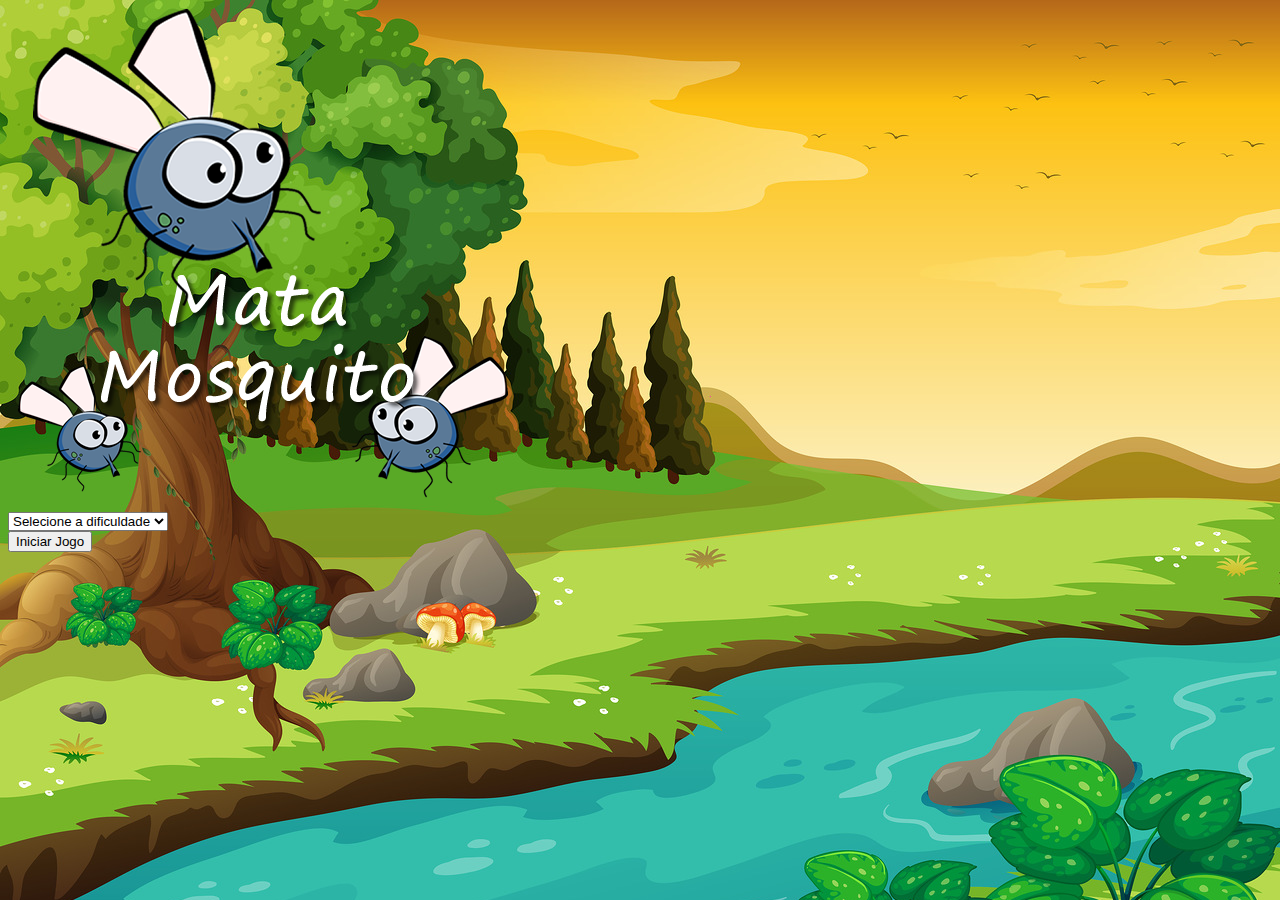
<file: index.html>
<!DOCTYPE html>
<html>
<head>
	<meta charset="utf-8">
	<title>Mata Mosquito Game </title>
	
	<link rel="stylesheet" href="https://stackpath.bootstrapcdn.com/bootstrap/4.5.0/css/bootstrap.min.css" integrity="sha384-9aIt2nRpC12Uk9gS9baDl411NQApFmC26EwAOH8WgZl5MYYxFfc+NcPb1dKGj7Sk" crossorigin="anonymous">
	<link rel="stylesheet" type="text/css" href="css/style.css">

	<script>
		function iniciarJogo(){
			var nivel = document.getElementById('nivel').value
			if(nivel === ''){
				alert('Selecione uma dificuldade para iniciar a partida.')
				return false
			}
			window.location.href = "html/game.html?" + nivel
		}
	</script>
</head>
<body>
	<div class="container">
		<div class="row">
			<div class="col">
				<div class="d-flex justify-content-center">
					<img src="imagens/game.png">
				</div>
			</div>
		</div>

		<div class="row">
			<div class="col">
				<div class="d-flex justify-content-center">
					<div class="mb-2">
						<select id="nivel" class="form-control">
							<option value="">Selecione a dificuldade</option>
							<option value="facil">Fácil</option>
							<option value="normal">Normal</option>
							<option value="dificil">Difícil</option>
						</select>
					</div>
				</div>
			</div>
		</div>

		<div class="row">
			<div class="col">
				<div class="d-flex justify-content-center">
					<button type="button" class="btn btn-danger btn-lg" onclick="iniciarJogo()">
						Iniciar Jogo
					</button>
				</div>
			</div>
		</div>
	</div>
</body>
</html>
</file>
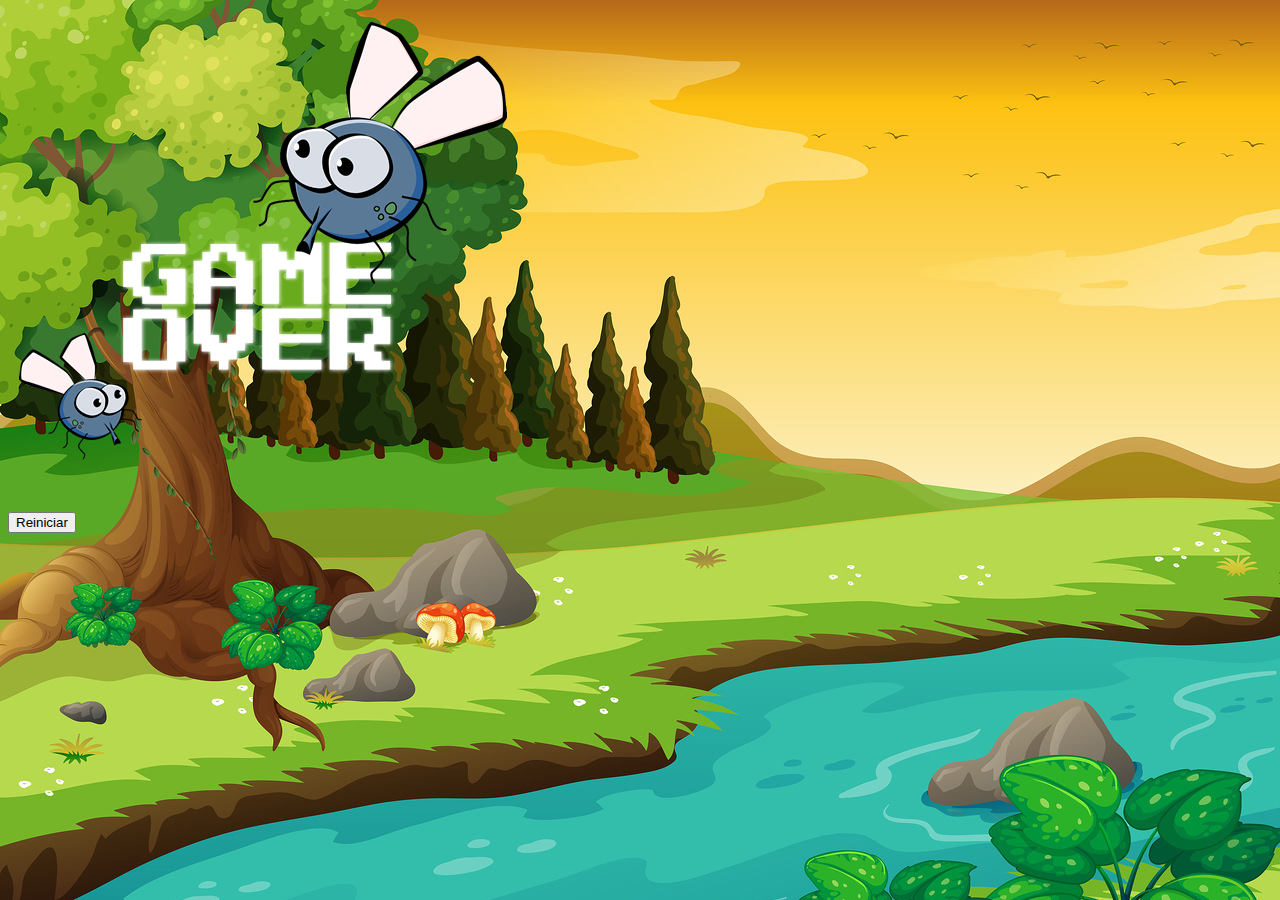
<file: fim_de_jogo.html>
<!DOCTYPE html>
<html>
<head>
	<meta charset="utf-8">
	<title>Mata Mosquito Game - Game Over</title>
	
	<link rel="stylesheet" href="https://stackpath.bootstrapcdn.com/bootstrap/4.5.0/css/bootstrap.min.css" integrity="sha384-9aIt2nRpC12Uk9gS9baDl411NQApFmC26EwAOH8WgZl5MYYxFfc+NcPb1dKGj7Sk" crossorigin="anonymous">
	<link rel="stylesheet" type="text/css" href="css/style.css">
	
</head>
<body>
	<div class="container">
		<div class="row">
			<div class="col">
				<div class="d-flex justify-content-center">
					<img src="imagens/game_over.png">
				</div>
			</div>
		</div>

		<div class="row">
			<div class="col">
				<div class="d-flex justify-content-center">
					<button type="button" onclick="window.location.href = 'home.html'" class="btn btn-dark btn-lg">
						Reiniciar
					</button>
				</div>
			</div>
		</div>
	</div>
</body>
</html>
</file>
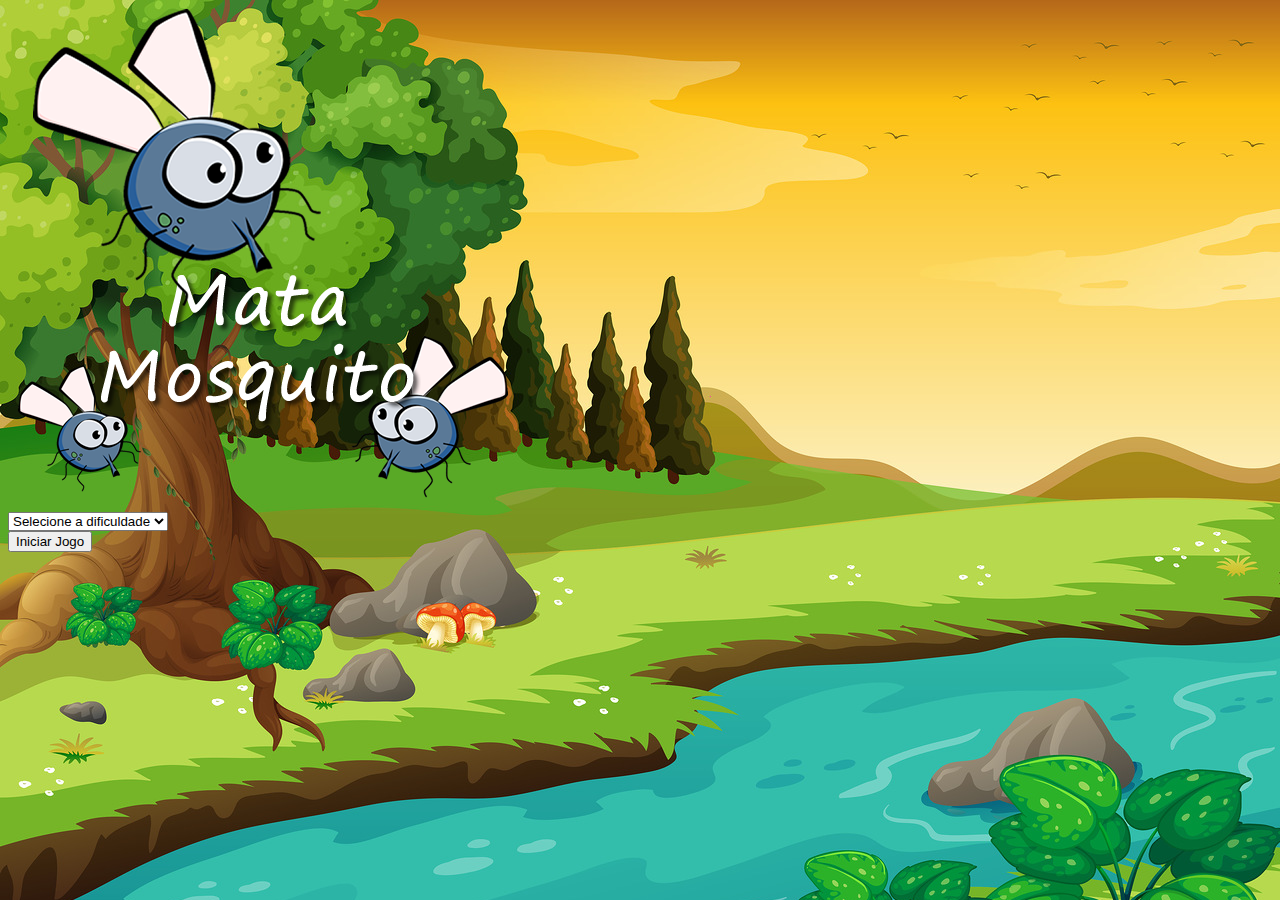
<file: home.html>
<!DOCTYPE html>
<html>
<head>
	<meta charset="utf-8">
	<title>Mata Mosquito Game - Game Over</title>
	
	<link rel="stylesheet" href="https://stackpath.bootstrapcdn.com/bootstrap/4.5.0/css/bootstrap.min.css" integrity="sha384-9aIt2nRpC12Uk9gS9baDl411NQApFmC26EwAOH8WgZl5MYYxFfc+NcPb1dKGj7Sk" crossorigin="anonymous">
	<link rel="stylesheet" type="text/css" href="css/style.css">

	<script>
		function iniciarJogo(){
			var nivel = document.getElementById('nivel').value
			if(nivel === ''){
				alert('Selecione uma dificuldade para iniciar a partida.')
				return false
			}
			window.location.href = "game.html?" + nivel
		}
	</script>
</head>
<body>
	<div class="container">
		<div class="row">
			<div class="col">
				<div class="d-flex justify-content-center">
					<img src="imagens/game.png">
				</div>
			</div>
		</div>

		<div class="row">
			<div class="col">
				<div class="d-flex justify-content-center">
					<div class="mb-2">
						<select id="nivel" class="form-control">
							<option value="">Selecione a dificuldade</option>
							<option value="facil">Fácil</option>
							<option value="normal">Normal</option>
							<option value="dificil">Difícil</option>
						</select>
					</div>
				</div>
			</div>
		</div>

		<div class="row">
			<div class="col">
				<div class="d-flex justify-content-center">
					<button type="button" class="btn btn-danger btn-lg" onclick="iniciarJogo()">
						Iniciar Jogo
					</button>
				</div>
			</div>
		</div>
	</div>
</body>
</html>
</file>
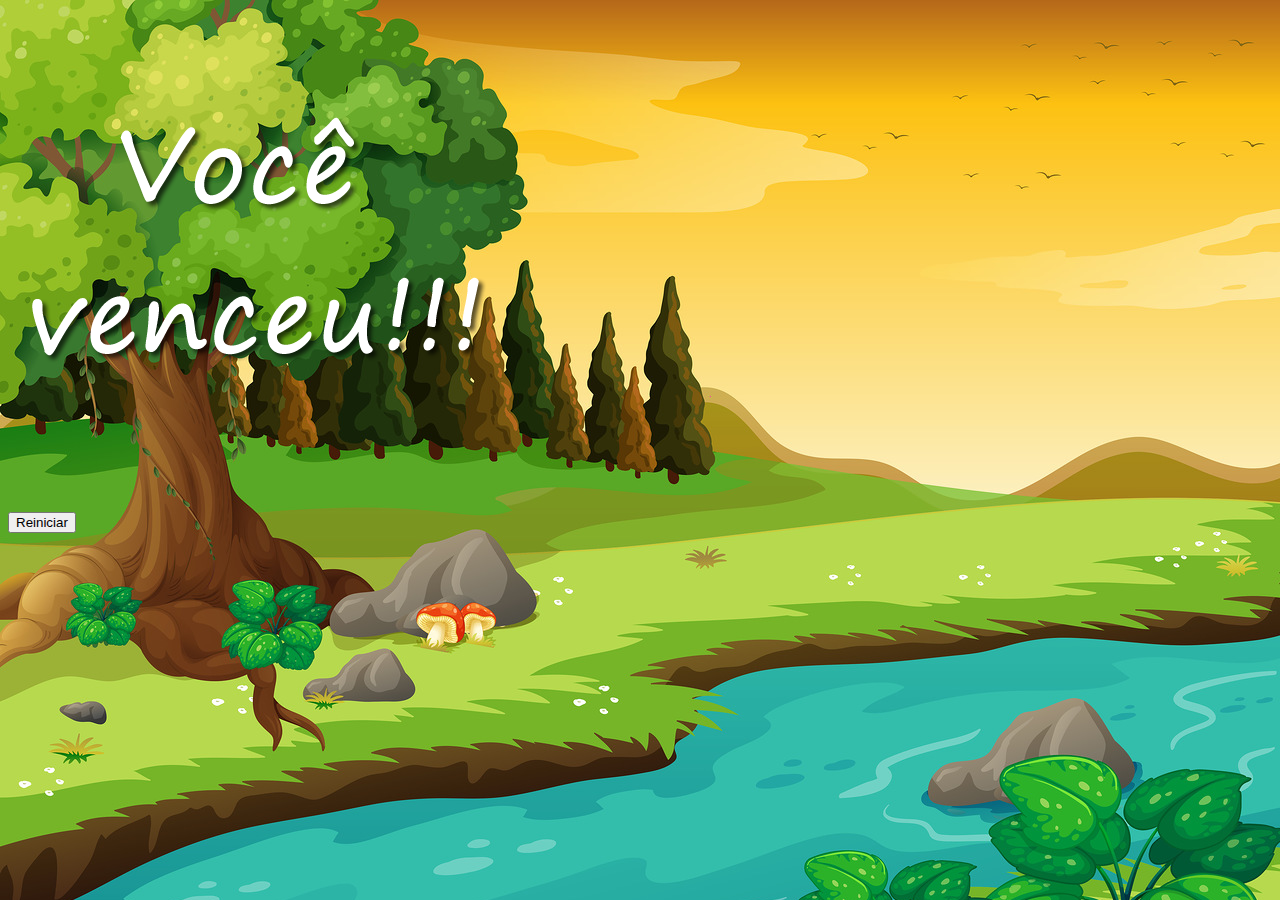
<file: vitoria.html>
<!DOCTYPE html>
<html>
<head>
	<meta charset="utf-8">
	<title>Mata Mosquito Game - Game Over</title>
	
	<link rel="stylesheet" href="https://stackpath.bootstrapcdn.com/bootstrap/4.5.0/css/bootstrap.min.css" integrity="sha384-9aIt2nRpC12Uk9gS9baDl411NQApFmC26EwAOH8WgZl5MYYxFfc+NcPb1dKGj7Sk" crossorigin="anonymous">
	<link rel="stylesheet" type="text/css" href="css/style.css">
	
</head>
<body>
	<div class="container">
		<div class="row">
			<div class="col">
				<div class="d-flex justify-content-center">
					<img src="imagens/vitoria.png">
				</div>
			</div>
		</div>

		<div class="row">
			<div class="col">
				<div class="d-flex justify-content-center">
					<button type="button" onclick="window.location.href = 'home.html'" class="btn btn-dark btn-lg">
						Reiniciar
					</button>
				</div>
			</div>
		</div>
	</div>
</body>
</html>
</file>
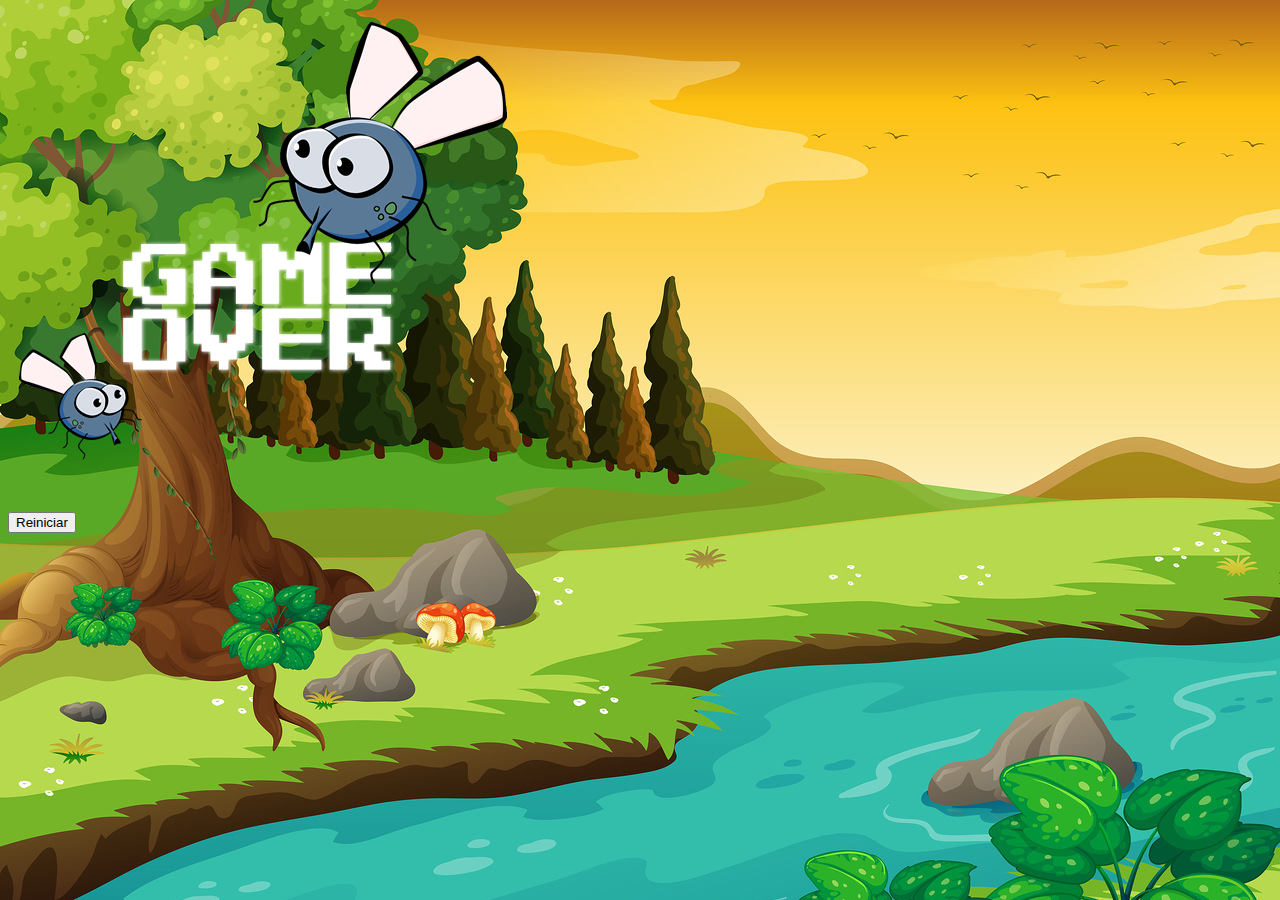
<file: html/fim-de-jogo.html>
<!DOCTYPE html>
<html>
<head>
	<meta charset="utf-8">
	<title>Mata Mosquito Game </title>
	
	<link rel="stylesheet" href="https://stackpath.bootstrapcdn.com/bootstrap/4.5.0/css/bootstrap.min.css" integrity="sha384-9aIt2nRpC12Uk9gS9baDl411NQApFmC26EwAOH8WgZl5MYYxFfc+NcPb1dKGj7Sk" crossorigin="anonymous">
	<link rel="stylesheet" type="text/css" href="../css/style.css">
	
</head>
<body>
	<div class="container">
		<div class="row">
			<div class="col">
				<div class="d-flex justify-content-center">
					<img src="../imagens/game_over.png">
				</div>
			</div>
		</div>

		<div class="row">
			<div class="col">
				<div class="d-flex justify-content-center">
					<button type="button" onclick="window.location.href = '../index.html'" class="btn btn-dark btn-lg">
						Reiniciar
					</button>
				</div>
			</div>
		</div>
	</div>
</body>
</html>
</file>
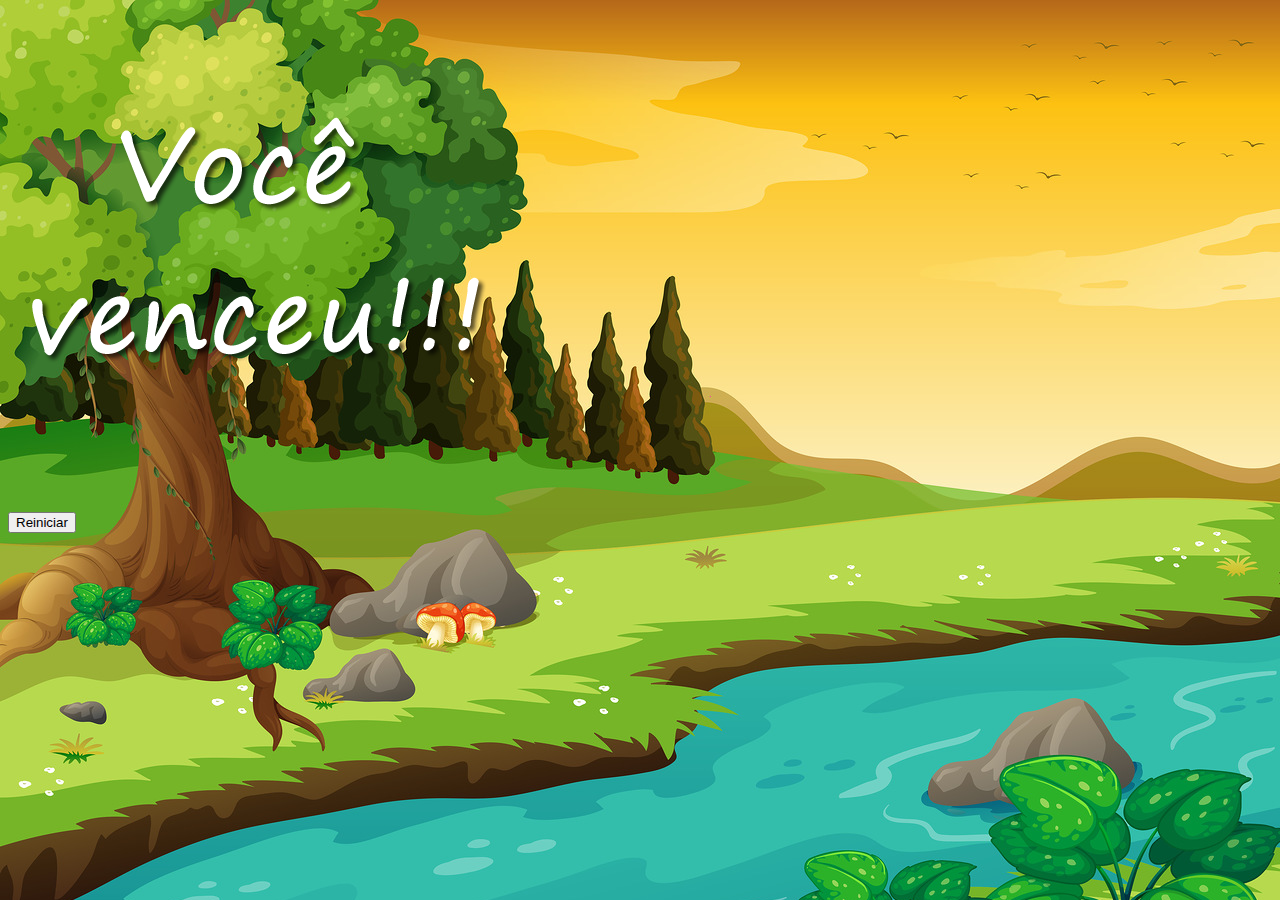
<file: html/game.html>
<!DOCTYPE html>
<html>
<head>
	<meta charset="utf-8">
	<title>Mata Mosquito Game </title>
	<link rel="stylesheet" type="text/css" href="../css/style.css">

	<link rel="stylesheet" href="https://stackpath.bootstrapcdn.com/bootstrap/4.5.0/css/bootstrap.min.css" integrity="sha384-9aIt2nRpC12Uk9gS9baDl411NQApFmC26EwAOH8WgZl5MYYxFfc+NcPb1dKGj7Sk" crossorigin="anonymous">
	<link rel="stylesheet" type="text/css" href="../css/style.css">
	
</head>
<body onresize="tamanhoTela()" onload="playAudio()">
	<div class="painel">
		<div class="vidas">
			<img id="v1" src="../imagens/coracao_cheio.png">
			<img id="v2" src="../imagens/coracao_cheio.png">
			<img id="v3" src="../imagens/coracao_cheio.png">
		</div>

		<div class="pontuacao">
			Pontuação: <span id="pontos">0</span>
		</div>

		<div class="cronometro">
			Tempo Restante: <span id="tempo"></span>
		</div>
	</div>

	<div>
		<button id="som" class="btn btn-primary" style="margin-left: 42px; font-size: 12px; font-weight: bold; text-transform: uppercase;">Ativar Som</button>
	</div>

	<script src="../js/game.js"></script>
	<script src="../js/audio.js"></script>
</body>
</html>
</file>
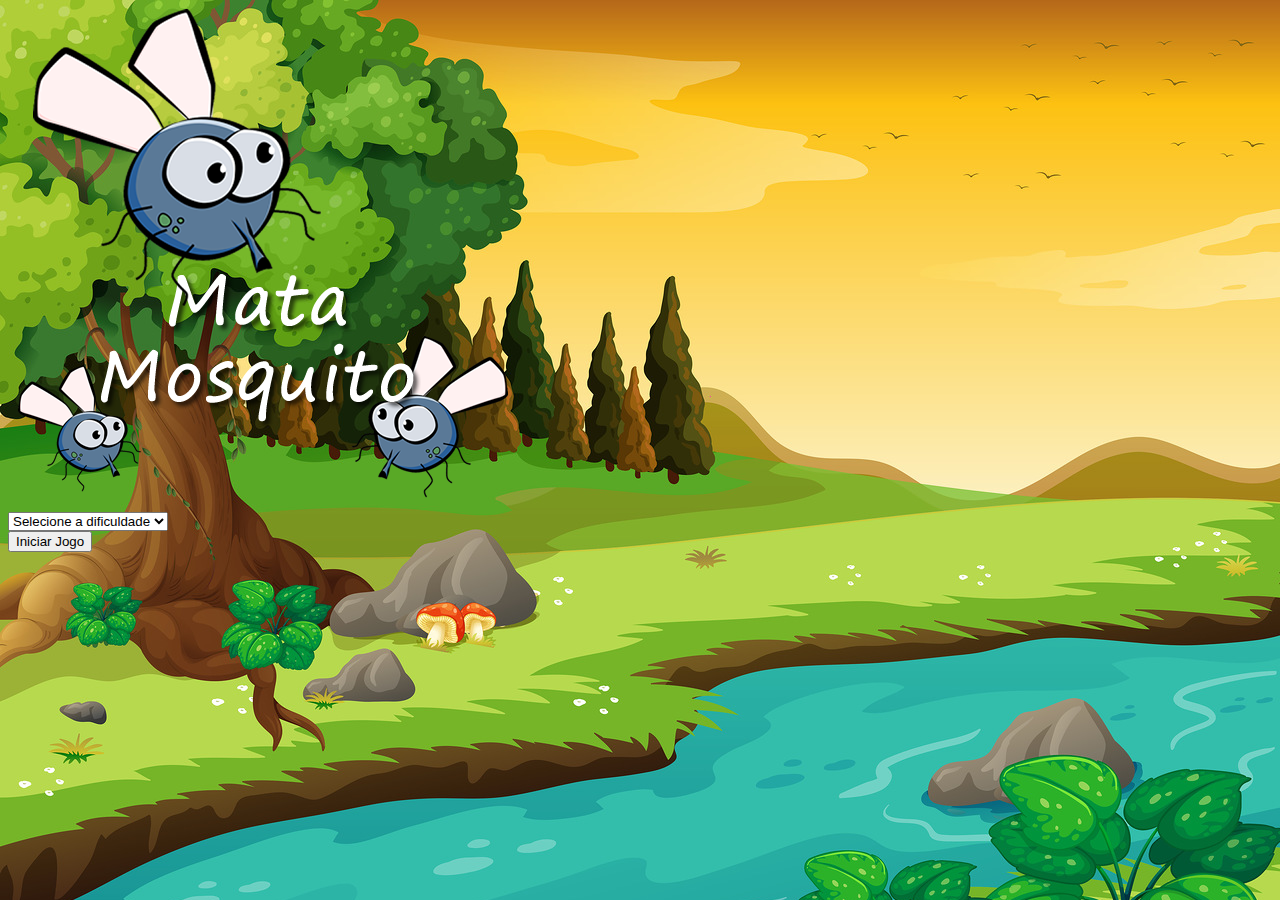
<file: html/home.html>
<!DOCTYPE html>
<html>
<head>
	<meta charset="utf-8">
	<title>Mata Mosquito Game </title>
	
	<link rel="stylesheet" href="https://stackpath.bootstrapcdn.com/bootstrap/4.5.0/css/bootstrap.min.css" integrity="sha384-9aIt2nRpC12Uk9gS9baDl411NQApFmC26EwAOH8WgZl5MYYxFfc+NcPb1dKGj7Sk" crossorigin="anonymous">
	<link rel="stylesheet" type="text/css" href="../css/style.css">

	<script>
		function iniciarJogo(){
			var nivel = document.getElementById('nivel').value
			if(nivel === ''){
				alert('Selecione uma dificuldade para iniciar a partida.')
				return false
			}
			window.location.href = "game.html?" + nivel
		}
	</script>
</head>
<body>
	<div class="container">
		<div class="row">
			<div class="col">
				<div class="d-flex justify-content-center">
					<img src="../imagens/game.png">
				</div>
			</div>
		</div>

		<div class="row">
			<div class="col">
				<div class="d-flex justify-content-center">
					<div class="mb-2">
						<select id="nivel" class="form-control">
							<option value="">Selecione a dificuldade</option>
							<option value="facil">Fácil</option>
							<option value="normal">Normal</option>
							<option value="dificil">Difícil</option>
						</select>
					</div>
				</div>
			</div>
		</div>

		<div class="row">
			<div class="col">
				<div class="d-flex justify-content-center">
					<button type="button" class="btn btn-danger btn-lg" onclick="iniciarJogo()">
						Iniciar Jogo
					</button>
				</div>
			</div>
		</div>
	</div>
</body>
</html>
</file>
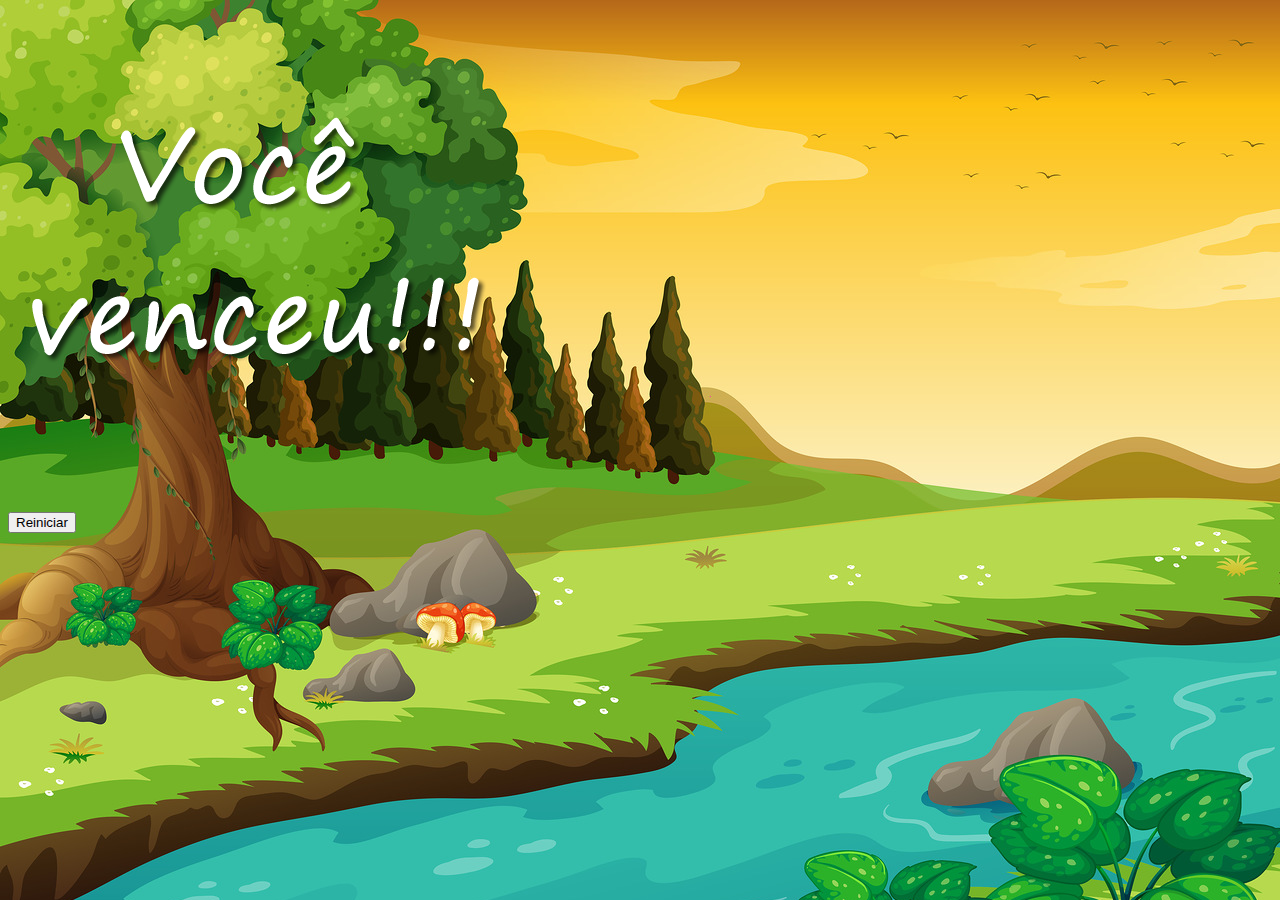
<file: html/vitoria.html>
<!DOCTYPE html>
<html>
<head>
	<meta charset="utf-8">
	<title>Mata Mosquito Game </title>
	
	<link rel="stylesheet" href="https://stackpath.bootstrapcdn.com/bootstrap/4.5.0/css/bootstrap.min.css" integrity="sha384-9aIt2nRpC12Uk9gS9baDl411NQApFmC26EwAOH8WgZl5MYYxFfc+NcPb1dKGj7Sk" crossorigin="anonymous">
	<link rel="stylesheet" type="text/css" href="../css/style.css">
	
</head>
<body>
	<div class="container">
		<div class="row">
			<div class="col">
				<div class="d-flex justify-content-center">
					<img src="../imagens/vitoria.png">
				</div>
			</div>
		</div>

		<div class="row">
			<div class="col">
				<div class="d-flex justify-content-center">
					<button type="button" onclick="window.location.href = '../index.html'" class="btn btn-dark btn-lg">
						Reiniciar
					</button>
				</div>
			</div>
		</div>
	</div>
</body>
</html>
</file>
<file: css/style.css>
html{
	cursor: url(../imagens/mata_mosquito.png) 30 30, auto;
}

body{
	background-image: url(../imagens/bg.jpg);
	background-repeat: no-repeat;
	background-position: top center;
	background-color: rgba(0, 0, 0, 0.8);
}

/* =-=-= MOSQUITO =-=-= */

.mosquito1{
	width: 50px;
	height: 50px;
}

.mosquito2{
	width: 80px;
	height: 80px;
}

.mosquito3{
	width: 100px;
	height: 100px;
}

.ladoEsquerdo{
	transform: scaleX(1);
}

.ladoEsquerdo{
	transform: scaleX(-1);
}

/* =-=-= CENÁRIO =-=-= */

.painel{
	position: absolute;
	left: 42px;
	width: 220px;
	line-height: 20px;
	padding: 10px;
	bottom: 0px;
	border-top: 1px solid white;
	background-color: white;
	opacity: 0.7;
}

.vidas{
	float: left;
}

.cronometro, .pontuacao{
	float: left;
	font-size: 18px;
	font-weight: bold;
}
</file>
